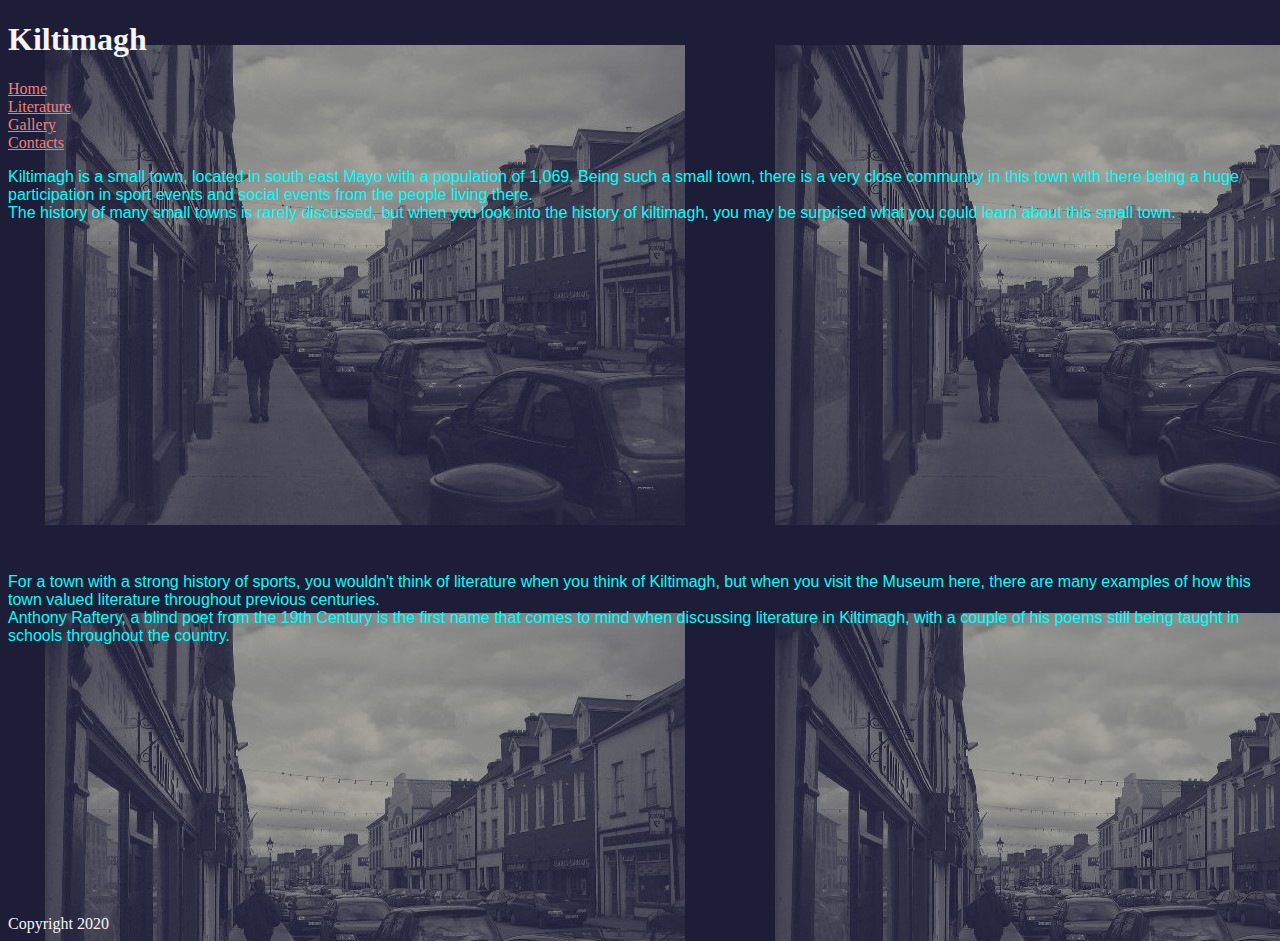
<file: index.html>
<!DOCTYPE HTML>



<html lang="en"> <!-- declaring the language of the webpages-->
<head>
     <meta charset=utf-8" /> <!-- 8 bit character encoding -->
	 <meta name="description" content="Kiltimagh">
     <meta name="Keywords" content="Literature, Art, Culture">
     <meta name="Craig Smith" content="culture">                                                          
	 <title> Kiltimagh </title>
     <link rel="Stylesheet" type="text/css" href="styles/sample.css"/>
                                                                   </head>
     <body style =  "background: url(webpagebk.jpg);">
                                                                                 </body>
                                                                    
     <header>
                                                                   <h1 id="myHeader">Kiltimagh</h1>
    </header>
                                                                   
    <li><a href="index.html">Home</a></li>
    <li><a href="literature.html">Literature</a></li>
    <li><a href="gallery.html">Gallery</a></li>
    <li><a href="contacts.html">Contacts</a></li>                          
    <main>
         <p> Kiltimagh is a small town, located in south east Mayo with a population of 1,069. Being such a small town, there is a very close community in this town with there being a huge participation in sport events and social events from the people living there.<br>The history of many small towns is rarely discussed, but when you look into the history of kiltimagh, you may be surprised what you could learn about this small town.</p>
    
                              
    
                              
    <iframe width="560" height="315" src="https://www.youtube.com/embed/3g0PZEqrjDY" frameborder="0" allow="accelerometer; autoplay; encrypted-media; gyroscope; picture-in-picture" allowfullscreen></iframe>                          
                              
    <p>For a town with a strong history of sports, you wouldn't think of literature when you think of Kiltimagh, but when you visit the Museum here, there are many examples of how this town valued literature throughout previous centuries.<br> Anthony Raftery, a blind poet from the 19th Century is the first name that comes to mind when discussing literature in Kiltimagh, with a couple of his poems still being taught in schools throughout the country.</p>                          
                              
                              
    </main>                          
                              
                              
                              
                              
                              
                              
    <iframe src="https://www.google.com/maps/embed?pb=!1m18!1m12!1m3!1d9414.511314696685!2d-9.008228650153175!3d53.84948308139986!2m3!1f0!2f0!3f0!3m2!1i1024!2i768!4f13.1!3m3!1m2!1s0x4859515ac49d11cb%3A0x1800c7a937df5680!2sKiltimagh%2C%20Co.%20Mayo!5e0!3m2!1sen!2sie!4v1583862663377!5m2!1sen!2sie" width="400" height="250" frameborder="0" style="border:0;" allowfullscreen=""></iframe>
                                                                   
    <footer>Copyright 2020</footer>
</file>
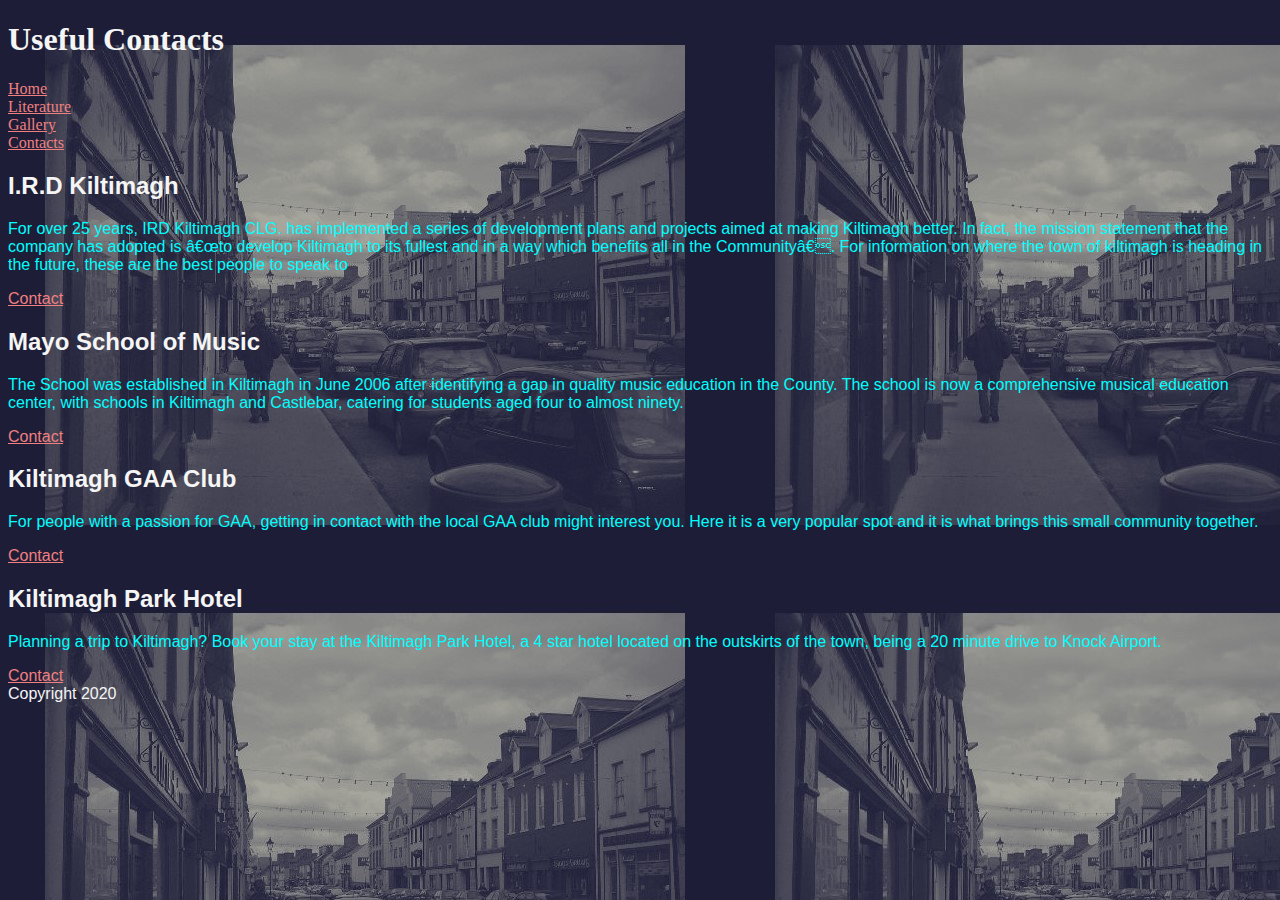
<file: contacts.html>
<!DOCTYPE HTML>



<html lang="en"> <!-- declaring the language of the webpages-->
<head>
     <meta charset=utf-8" /> <!-- 8 bit character encoding -->
	 <meta name="description" content="Kiltimagh">
     <meta name="Keywords" content="Literature, Art, Culture">
     <meta name="Craig Smith" content="contacts">                                                          
	 <title> Kiltimagh </title>
     <link rel="Stylesheet" type="text/css" href="styles/sample.css"/>
                                                                   </head>
                                                                    <body style =  "background: url(webpagebk.jpg);">
                                                                                 </body>
     <header>
                                                                   <h1>Useful Contacts</h1>
                                                                   </header>
                                                                   
    <li><a href="index.html">Home</a></li>
    <li><a href="literature.html">Literature</a></li>
    <li><a href="gallery.html">Gallery</a></li>
    <li><a href="contacts.html">Contacts</a></li>
                                                                   
    <main>
    
                               <h2>I.R.D Kiltimagh</h2>
    <p> For over 25 years, IRD Kiltimagh CLG. has implemented a series of development plans and projects aimed at making Kiltimagh better. In fact, the mission statement that the company has adopted is “to develop Kiltimagh to its fullest and in a way which benefits all in the Community”. For information on where the town of kiltimagh is heading in the future, these are the best people to speak to </p>
    
    <li><a href="http://www.ird-kiltimagh.ie/contact/">Contact</a></li>
                                                      
                                                      <h2>Mayo School of Music</h2>
    <p>The School was established in Kiltimagh in June 2006 after identifying a gap in quality music education in the County. The school is now a comprehensive musical education center, with schools in Kiltimagh and Castlebar, catering for students aged four to almost ninety.</p>
    
    <li><a href="https://www.mayoschoolofmusic.com/Contact-Us">Contact</a></li> 
                                                              
                                                              <h2>Kiltimagh GAA Club</h2>
    <p>For people with a passion for GAA, getting in contact with the local GAA club might interest you. Here it is a very popular spot and it is what brings this small community together.</p>
    
    <li><a href="http://www.kiltimaghgaa.com/index.php?p=contact">Contact</a></li>  
                                                                 
                                                                 <h2>Kiltimagh Park Hotel</h2>
    <p>Planning a trip to Kiltimagh? Book your stay at the Kiltimagh Park Hotel, a 4 star hotel located on the outskirts of the town, being a 20 minute drive to Knock Airport.</p>
    
    <li><a href="https://www.parkhotelmayo.com/contact.html">Contact</a></li> 
                                                            <footer>Copyright 2020</footer>
</file>
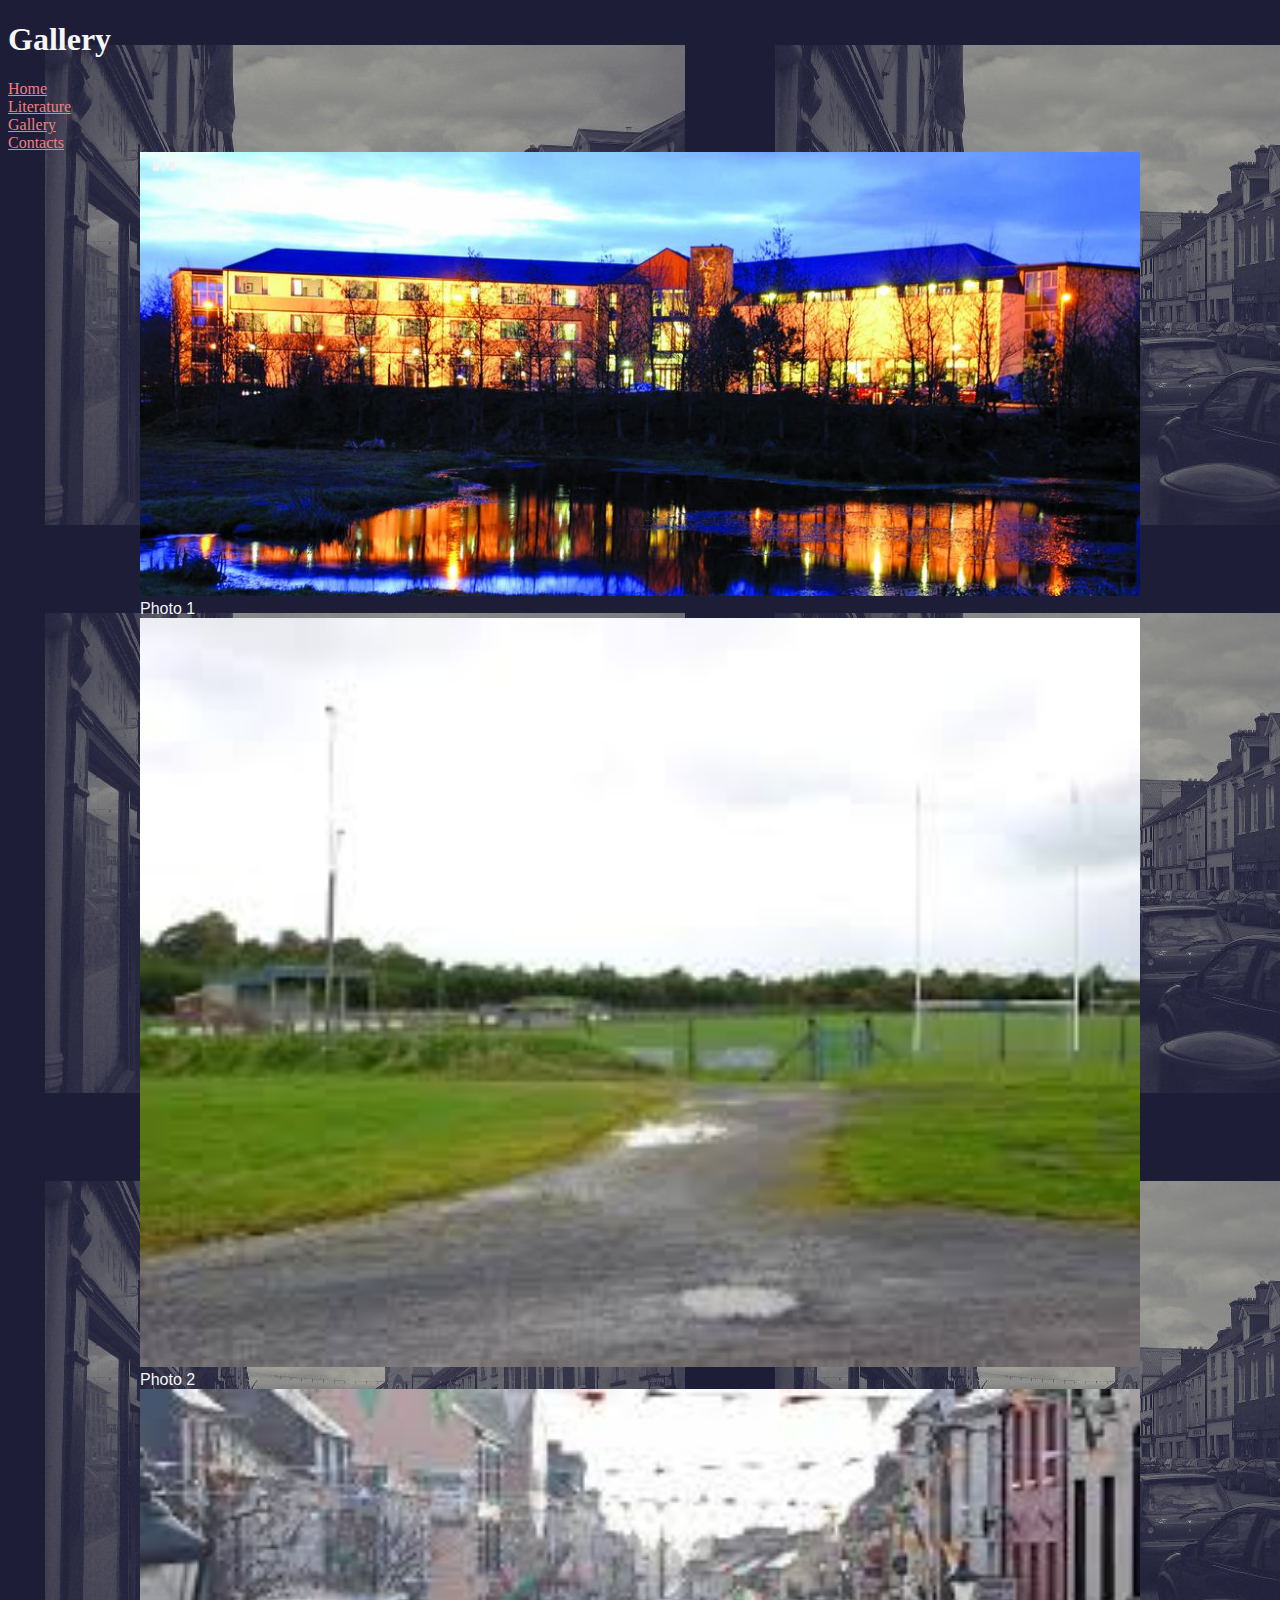
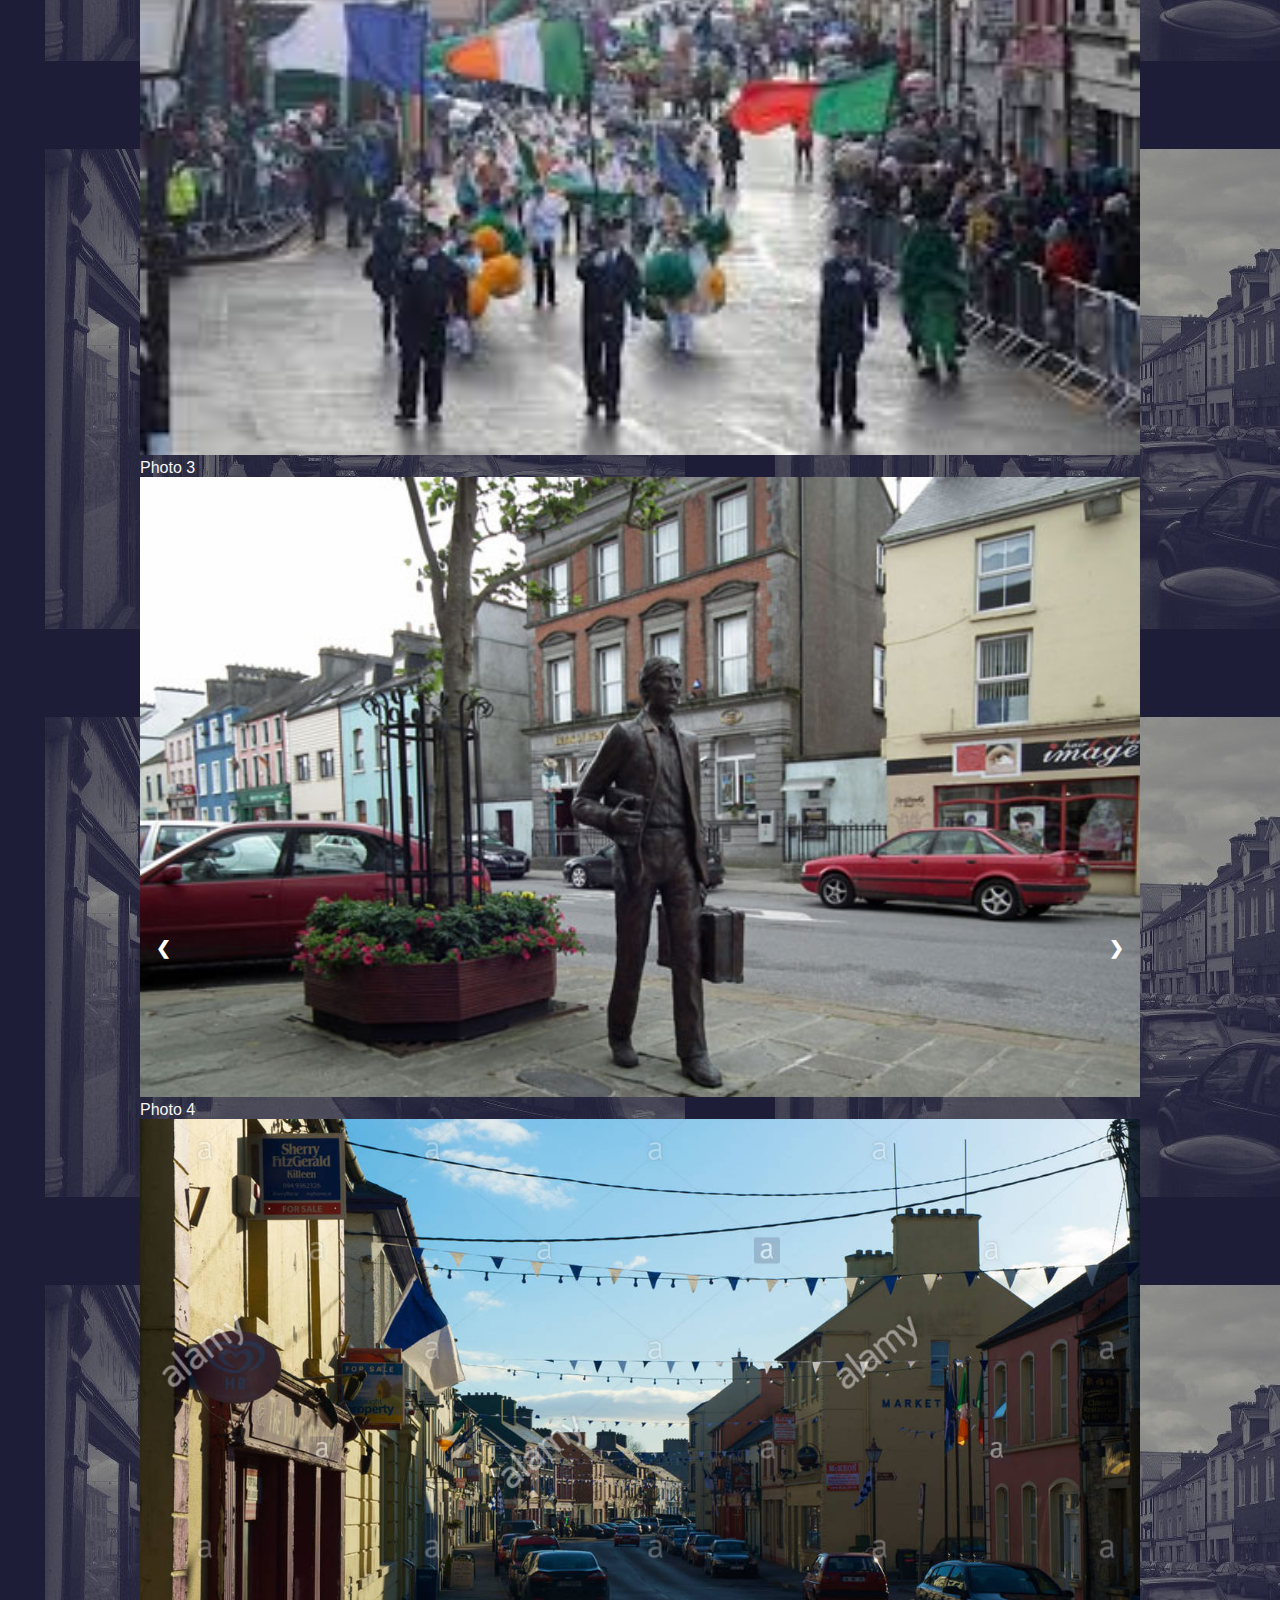
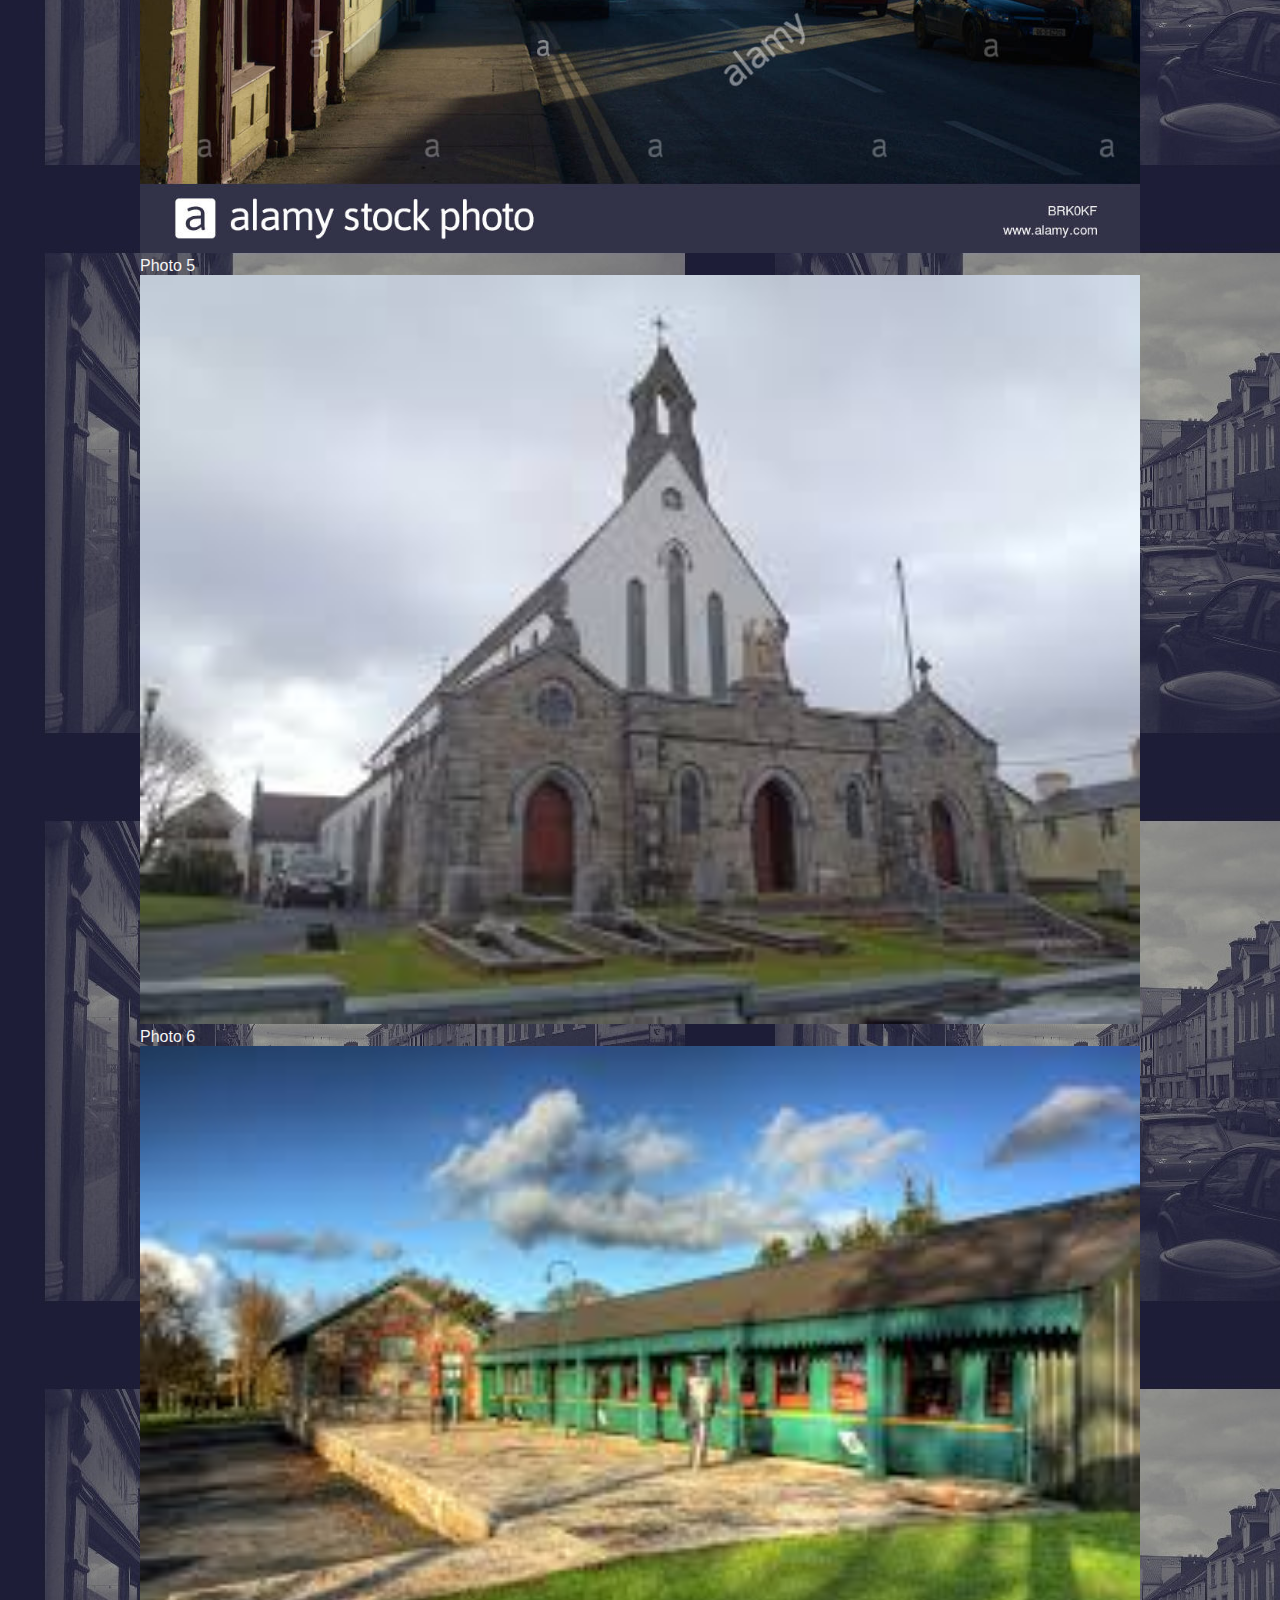
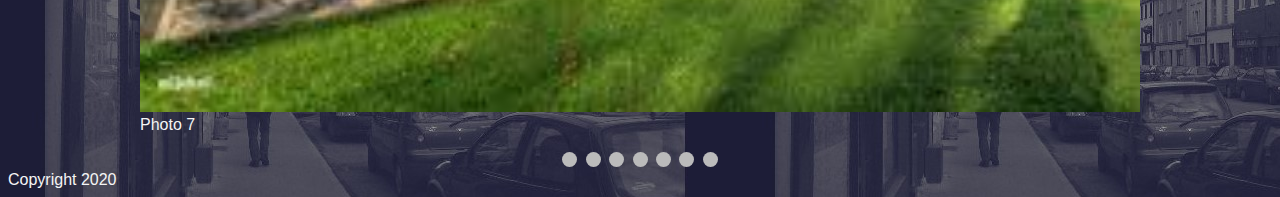
<file: gallery.html>
<!DOCTYPE HTML>



<html lang="en"> <!-- declaring the language of the webpages-->
<head>
     <meta charset=utf-8" /> <!-- 8 bit character encoding -->
	 <meta name="description" content="Kiltimagh">
     <meta name="Keywords" content="Literature, Art, Culture">
     <meta name="Craig Smith" content="gallery">                                                          
	 <title> Kiltimagh </title>
     <link rel="Stylesheet" type="text/css" href="styles/sample.css"/>
    
     
                                                                   </head>
                                                                    <body style =  "background: url(webpagebk.jpg);">
                                                                                 </body>
     <header>
                                                                   <h1>Gallery</h1>
                                                                   </header>
                                                                   
    <li><a href="index.html">Home</a></li>
    <li><a href="literature.html">Literature</a></li>
    <li><a href="gallery.html">Gallery</a></li>                                                               
    <li><a href="contacts.html">Contacts</a></li>                                                              
    <main>
        <div class="slideshow-container">

  <!-- Full-width images with number and caption text -->
  <div class="mySlides fade">
    <div class="numbertext">1 / 3</div>
    <img src="images/kiltimaghpics/kilt1.jpg" style="width:100%">
    <div class="text">Photo 1</div>
  </div>

  <div class="mySlides fade">
    <div class="numbertext">2 / 3</div>
    <img src="images/kiltimaghpics/kilt2.jpg" style="width:100%">
    <div class="text">Photo 2</div>
  </div>

  <div class="mySlides fade">
    <div class="numbertext">3 / 3</div>
    <img src="images/kiltimaghpics/kilt3.jpg" style="width:100%">
    <div class="text">Photo 3</div>
  </div>
  <div class="mySlides fade">
    <div class="numbertext">4 / 4</div>
    <img src="images/kiltimaghpics/kilt4.jpg" style="width:100%">
    <div class="text">Photo 4</div>
  </div>
                     <div class="mySlides fade">
    <div class="numbertext">5 / 5</div>
    <img src="images/kiltimaghpics/kilt5.jpg" style="width:100%">
    <div class="text">Photo 5</div>
  </div>
                     <div class="mySlides fade">
    <div class="numbertext">6 / 6</div>
    <img src="images/kiltimaghpics/kilt6.jpg" style="width:100%">
    <div class="text">Photo 6</div>
  </div>
                     <div class="mySlides fade">
    <div class="numbertext">7 / 7</div>
    <img src="images/kiltimaghpics/kilt7.jpg" style="width:100%">
    <div class="text">Photo 7</div>
  </div>

  <!-- Next and previous buttons -->
  <a class="prev" onclick="plusSlides(-1)">&#10094;</a>
  <a class="next" onclick="plusSlides(1)">&#10095;</a>
</div>
<br>

<!-- The dots/circles -->
<div style="text-align:center">
  <span class="dot" onclick="currentSlide(1)"></span>
  <span class="dot" onclick="currentSlide(2)"></span>
  <span class="dot" onclick="currentSlide(3)"></span>
  <span class="dot" onclick="currentSlide(4)"></span>
  <span class="dot" onclick="currentSlide(5)"></span>
  <span class="dot" onclick="currentSlide(6)"></span>
   <span class="dot" onclick="currentSlide(7)"></span>                                          
</div>
                                                                   <footer>Copyright 2020</footer>
</file>
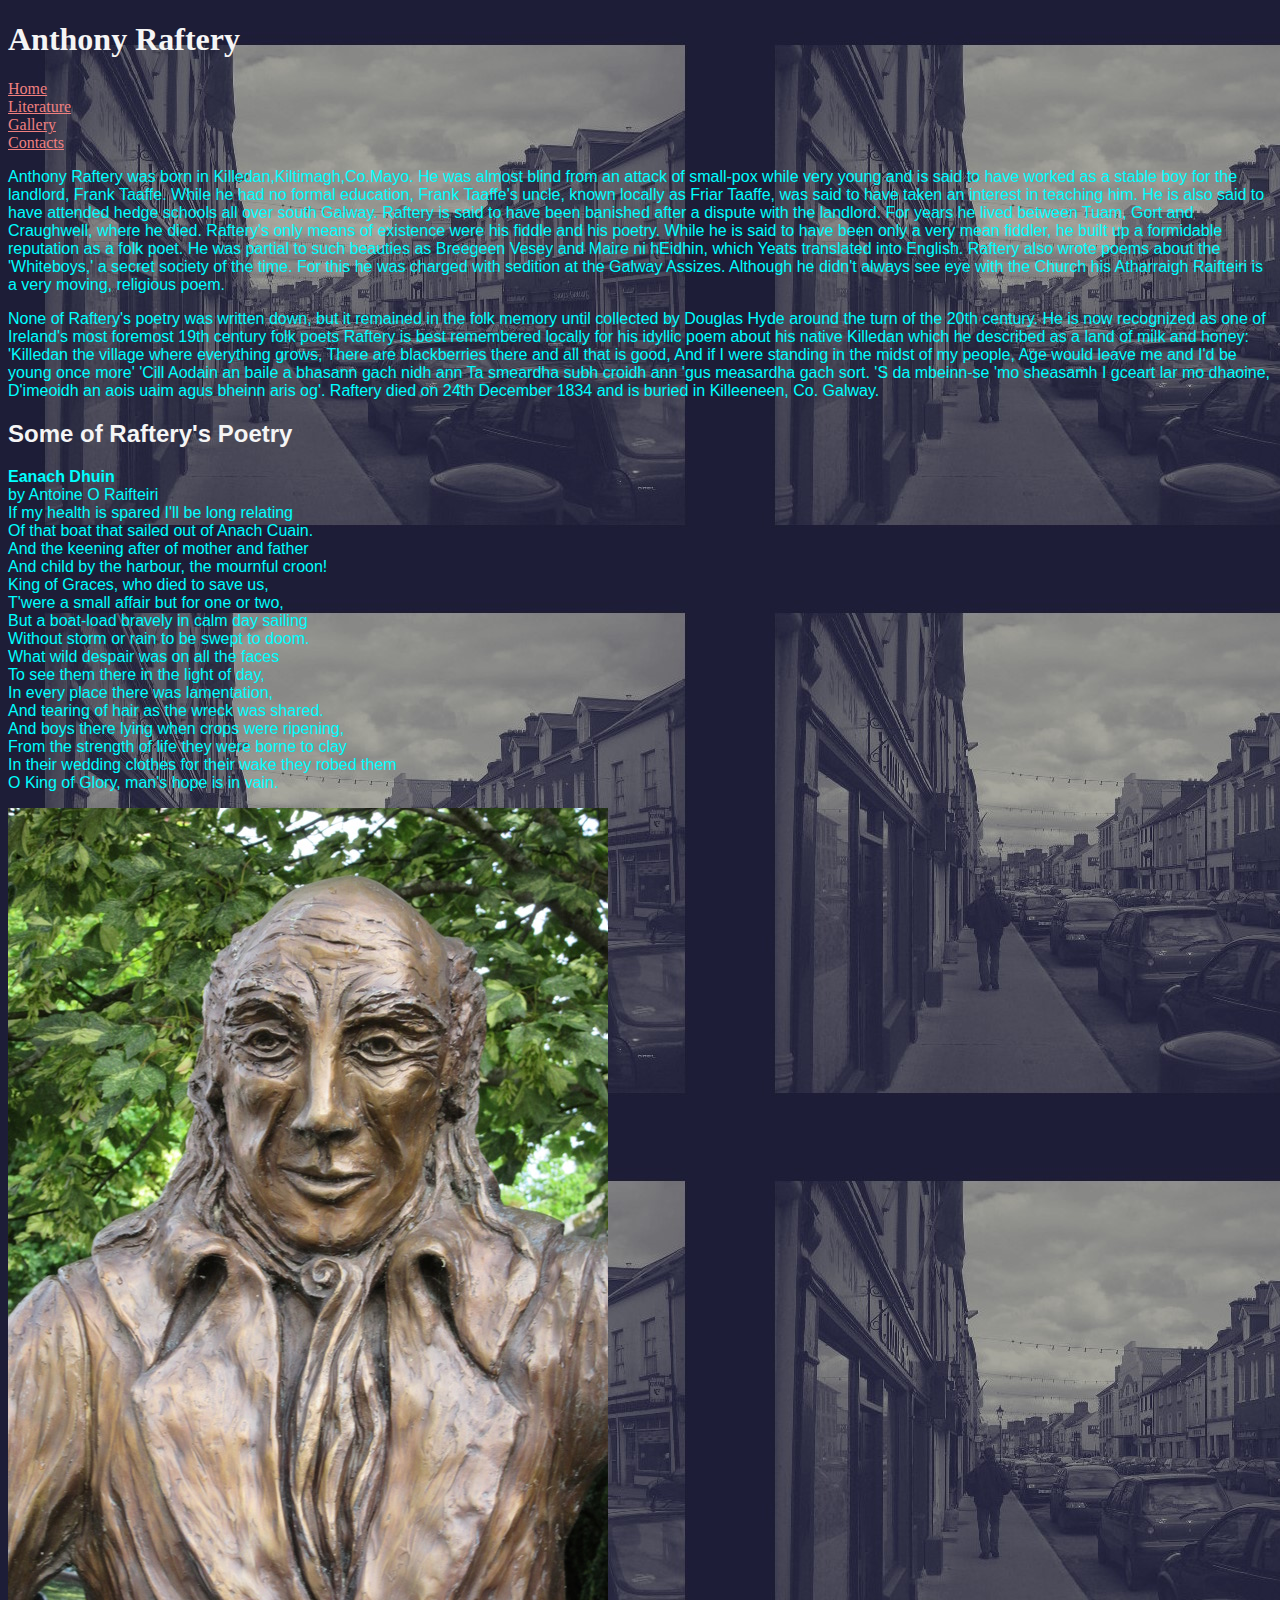
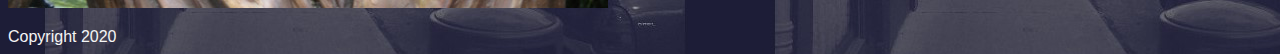
<file: literature.html>
<!DOCTYPE HTML>



<html lang="en"> <!-- declaring the language of the webpages-->
<head>
     <meta charset=utf-8" /> <!-- 8 bit character encoding -->
	 <meta name="description" content="Kiltimagh">
     <meta name="Keywords" content="Literature, Art, Culture">
     <meta name="Craig Smith" content="literature">                                                          
	 <title> Kiltimagh </title>
     <link rel="Stylesheet" type="text/css" href="styles/sample.css"/>
                                                                   </head>
    <body style =  "background: url(webpagebk.jpg);">
                                                                                 </body>                                                                
     <header>
                                                                   <h1>Anthony Raftery</h1>
    </header>
    <li><a href="index.html">Home</a></li>
    <li><a href="literature.html">Literature</a></li>
    <li><a href="gallery.html">Gallery</a></li>
    <li><a href="contacts.html">Contacts</a></li>
        
                              
<main>

                              
                              
                              
                                 
<p id="Anto">Anthony Raftery was born in Killedan,Kiltimagh,Co.Mayo. He was almost blind from an attack of small-pox while very young and is said to have worked as a stable boy for the landlord, Frank Taaffe. While he had no formal education, Frank Taaffe's uncle, known locally as Friar Taaffe, was said to have taken an interest in teaching him. He is also said to have attended hedge schools all over south Galway. Raftery is said to have been banished after a dispute with the landlord. For years he lived between Tuam, Gort and Craughwell, where he died.

Raftery's only means of existence were his fiddle and his poetry. While he is said to have been only a very mean fiddler, he built up a formidable reputation as a folk poet. He was partial to such beauties as Breegeen Vesey and Maire ni hEidhin, which Yeats translated into English.

Raftery also wrote poems about the 'Whiteboys,' a secret society of the time. For this he was charged with sedition at the Galway Assizes. Although he didn't always see eye with the Church his Atharraigh Raifteiri is a very moving, religious poem.</p>

<p>None of Raftery's poetry was written down, but it remained in the folk memory until collected by Douglas Hyde around the turn of the 20th century. He is now recognized as one of Ireland's most foremost 19th century folk poets

Raftery is best remembered locally for his idyllic poem about his native Killedan which he described as a land of milk and honey:

'Killedan the village where everything grows, There are blackberries there and all that is good, And if I were standing in the midst of my people, Age would leave me and I'd be young once more'

'Cill Aodain an baile a bhasann gach nidh ann Ta smeardha subh croidh ann 'gus measardha gach sort. 'S da mbeinn-se 'mo sheasamh I gceart lar mo dhaoine, D'imeoidh an aois uaim agus bheinn aris og'.

Raftery died on 24th December 1834 and is buried in Killeeneen, Co. Galway.</p>
<section>
                              <h2>Some of Raftery's Poetry</h2>
                              <p id="poem1"><b>Eanach Dhuin<br></b>
by Antoine O Raifteiri<br>

If my health is spared I'll be long relating<br>

Of that boat that sailed out of Anach Cuain.<br>
And the keening after of mother and father<br>
And child by the harbour, the mournful croon!<br>
King of Graces, who died to save us,<br>
T'were a small affair but for one or two,<br>
But a boat-load bravely in calm day sailing<br>
Without storm or rain to be swept to doom.<br>

What wild despair was on all the faces<br>

To see them there in the light of day,<br>
In every place there was lamentation,<br>
And tearing of hair as the wreck was shared.<br>
And boys there lying when crops were ripening,<br>
From the strength of life they were borne to clay<br>
In their wedding clothes for their wake they robed them<br>
O King of Glory, man's hope is in vain.<br></p> </section> 
                                           
<img id="raftery"  src = "rafferty.jpg" 
         alt = "Picture of a statue of Anthony Raftery"  />
                                                       
                                                       </p>
                                                                   <footer>Copyright 2020</footer>
</file>
<file: styles/sample.css>
main {
    font-family: Arial;
    color: whitesmoke;
}
p{
    font-family: Arial;
    color:aqua;
}
myHeader {
    
    color: whitesmoke;
    
}
h1{
    color: whitesmoke;
}
li{
    color: blue;
}
a{
    color:lightcoral;
}
Anto{
    text-align:center;
}
poem1{
    text-align:right;
}
footer{
    color:whitesmoke;
}


* {box-sizing:border-box}

/* Slideshow container */
.slideshow-container {
  max-width: 1000px;
  position: relative;
  margin: auto;
}



/* Next & previous buttons */
.prev, .next {
  cursor: pointer;
  position: absolute;
  top: 50%;
  width: auto;
  margin-top: -22px;
  padding: 16px;
  color: white;
  font-weight: bold;
  font-size: 18px;
  transition: 0.6s ease;
  border-radius: 0 3px 3px 0;
  user-select: none;
}

/* Position the "next button" to the right */
.next {
  right: 0;
  border-radius: 3px 0 0 3px;
}

/* On hover, add a black background color with a little bit see-through */
.prev:hover, .next:hover {
  background-color: rgba(0,0,0,0.8);
}



/* Number text (1/3 etc) */
.numbertext {
  color: #f2f2f2;
  font-size: 12px;
  padding: 8px 12px;
  position: absolute;
  top: 0;
}

/* The dots/bullets/indicators */
.dot {
  cursor: pointer;
  height: 15px;
  width: 15px;
  margin: 0 2px;
  background-color: #bbb;
  border-radius: 50%;
  display: inline-block;
  transition: background-color 0.6s ease;
}

.active, .dot:hover {
  background-color: #717171;
}

/* Fading animation */
.fade {
  -webkit-animation-name: fade;
  -webkit-animation-duration: 1.5s;
  animation-name: fade;
  animation-duration: 1.5s;
}

@-webkit-keyframes fade {
  from {opacity: .4}
  to {opacity: 1}
}

@keyframes fade {
  from {opacity: .4}
  to {opacity: 1}
}
var slideIndex = 1;
showSlides(slideIndex);

// Next/previous controls
function plusSlides(n) {
  showSlides(slideIndex += n);
}

// Thumbnail image controls
function currentSlide(n) {
  showSlides(slideIndex = n);
}
</file>
